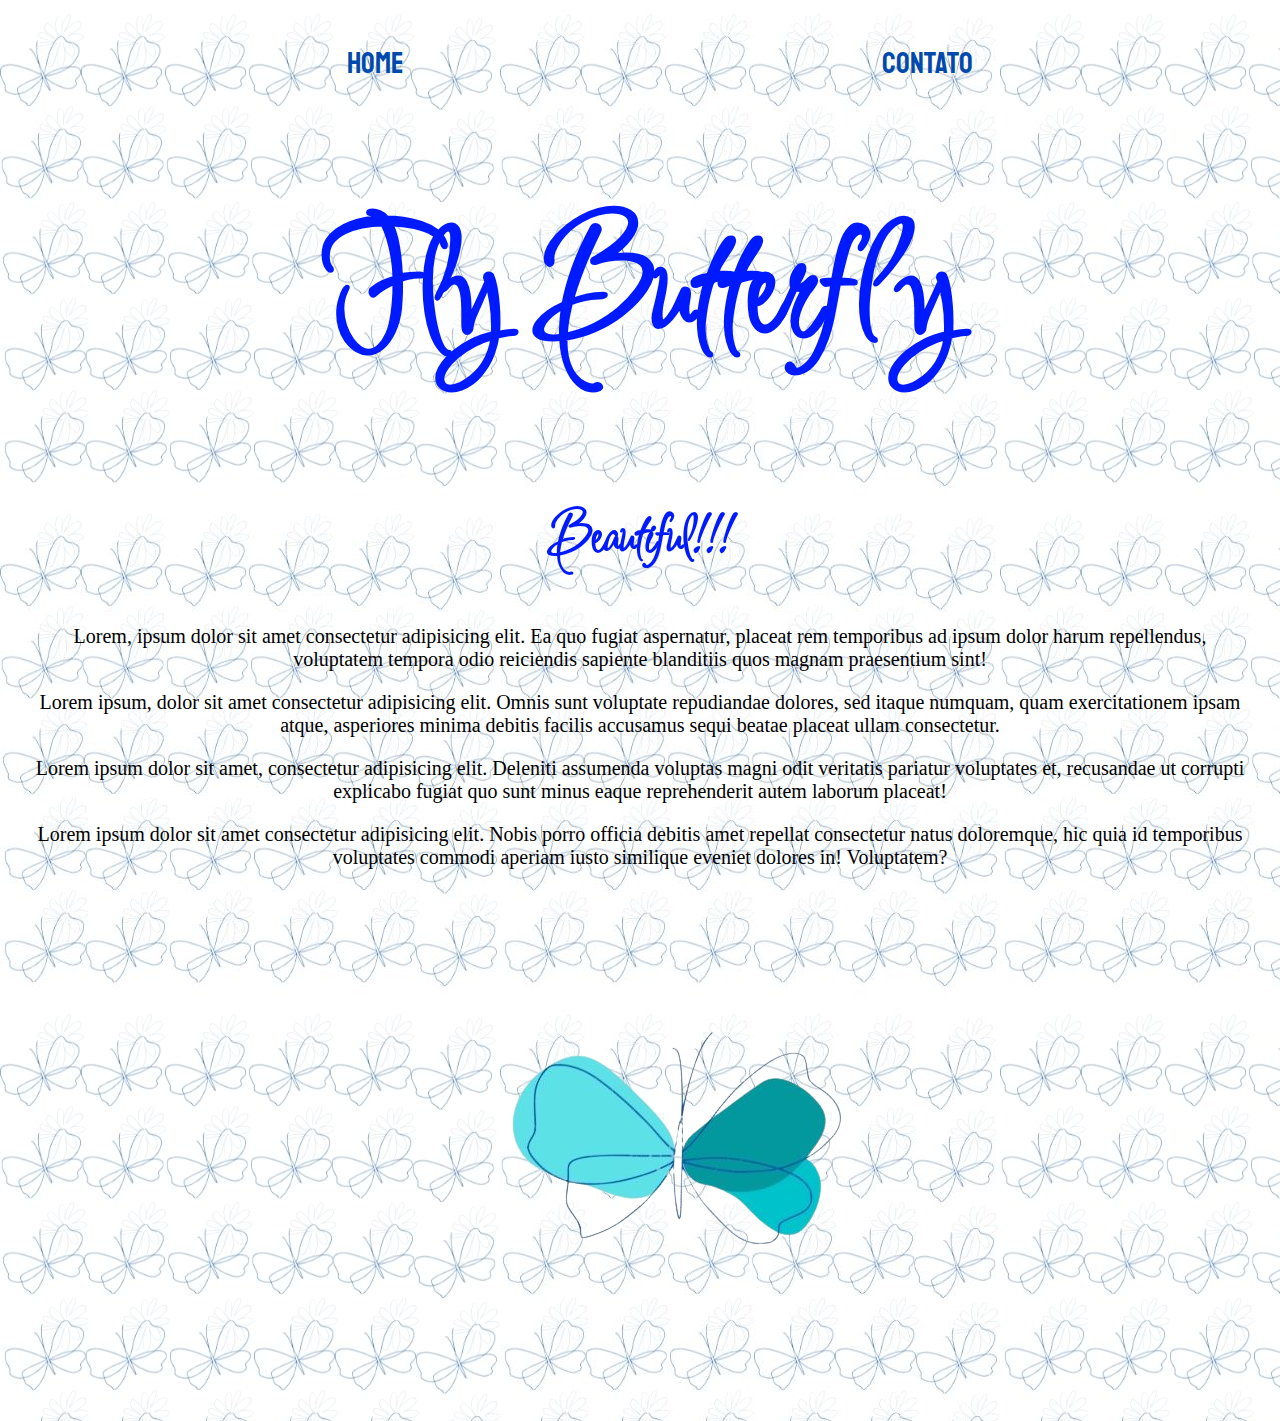
<file: Fly Butterfly/index.html>
<!DOCTYPE html>
<html lang="pt-br">
<head>
    <meta charset="UTF-8">
    <meta http-equiv="X-UA-Compatible" content="IE=edge">
    <meta name="viewport" content="width=device-width, initial-scale=1.0">
    <title>Fly Butterfly</title>

    <link rel="stylesheet" href="/Fly Butterfly/style.css">

</head>
<body class="header">
    <div id = "menu">
    <ul>
        <li>
            <a href="index.html">Home</a>
        </li>
        <li>
            <a href="contato.html">Contato</a>
        </li>
    </div>
    
    
    <div id="titulo">
        <h1>
            Fly Butterfly  
        </h1>
    </div>

    <div id="subtitulo">
        <h2>
            Beautiful!!!
        </h2>
    </div>

    <div id="texto">
        <p>
            Lorem, ipsum dolor sit amet consectetur adipisicing elit. Ea quo fugiat aspernatur, placeat rem temporibus ad ipsum dolor harum repellendus, voluptatem tempora odio reiciendis sapiente blanditiis quos magnam praesentium sint!
        </p>
        <p>
            Lorem ipsum, dolor sit amet consectetur adipisicing elit. Omnis sunt voluptate repudiandae dolores, sed itaque numquam, quam exercitationem ipsam atque, asperiores minima debitis facilis accusamus sequi beatae placeat ullam consectetur.
        </p>
        <p>
            Lorem ipsum dolor sit amet, consectetur adipisicing elit. Deleniti assumenda voluptas magni odit veritatis pariatur voluptates et, recusandae ut corrupti explicabo fugiat quo sunt minus eaque reprehenderit autem laborum placeat!
        </p>
        <p>
            Lorem ipsum dolor sit amet consectetur adipisicing elit. Nobis porro officia debitis amet repellat consectetur natus doloremque, hic quia id temporibus voluptates commodi aperiam iusto similique eveniet dolores in! Voluptatem?
        </p>
    </div>
    <div id="img">
        <img src="/Fly Butterfly/assets/img/logo.png.png" alt="">
    </div>

</body>
</html>
</file>
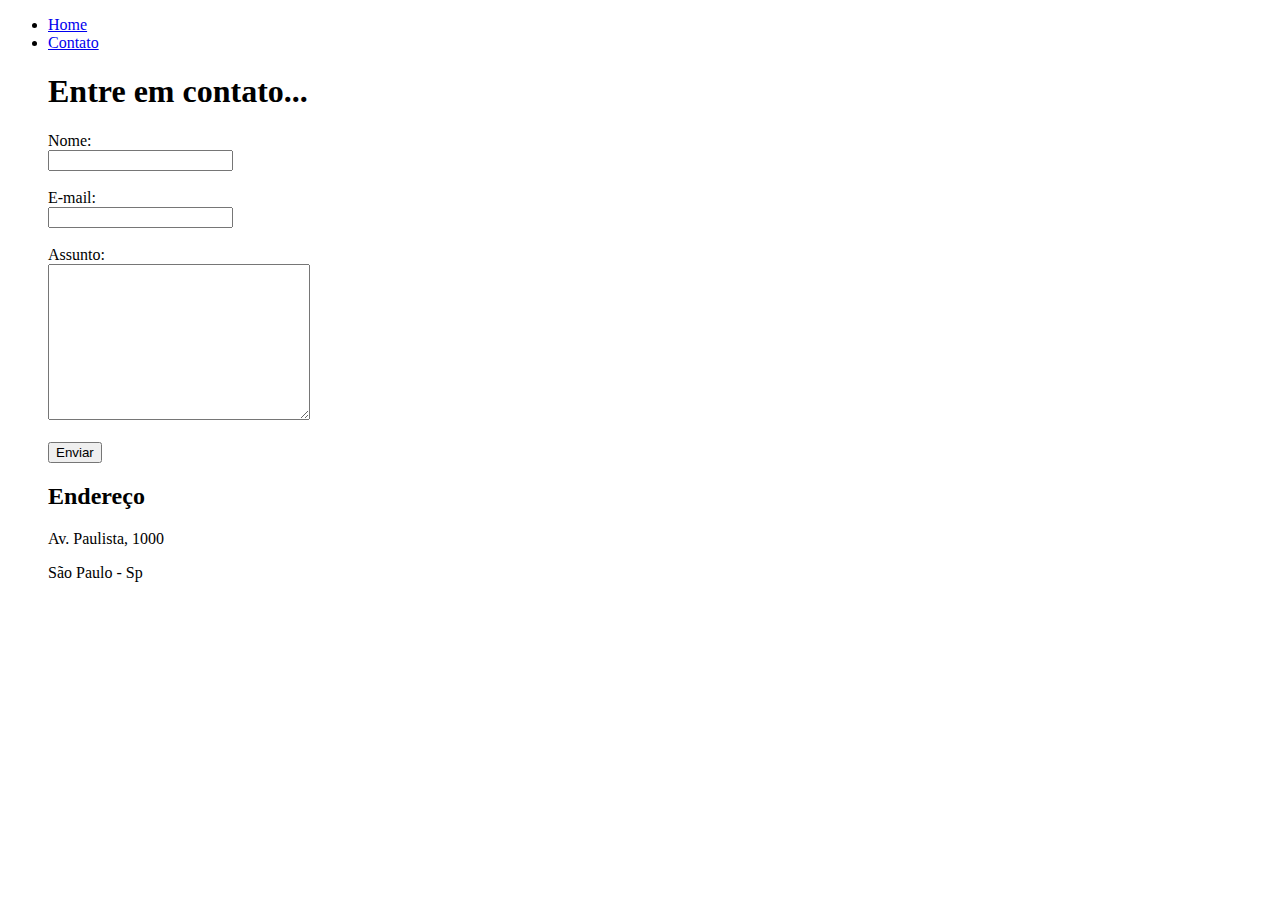
<file: Fly Butterfly/contato.html>
<!DOCTYPE html>
<html lang="pt-br">
<head>
    <meta charset="UTF-8">
    <meta http-equiv="X-UA-Compatible" content="IE=edge">
    <meta name="viewport" content="width=device-width, initial-scale=1.0">
    <title>Contato</title>
</head>
<body>
    <ul>
        <li>
            <a href="index.html">Home</a>
        </li>
        <li>
            <a href="contato.html">Contato</a>
        </li>

        <h1>
            Entre em contato...
        </h1>

        <form>

            <label for="nome">Nome:</label> <br>
            <input type="text" id="nome">
            <br>
            <br>

            <label for="email">E-mail:</label> <br>
            <input type="email" id="email">
            <br>
            <br>

            <label for="assunto">Assunto:</label> <br>
            <textarea name="assunto" id="assunto" cols="30" rows="10"></textarea>    
            <br>
            <br>
            
            <button>Enviar</button>
        </form>

        <h2>
            Endereço
        </h2>

        <p>Av. Paulista, 1000</p>
        <p>São Paulo - Sp</p>
        
        <iframe src="https://www.google.com/maps/embed?pb=!1m18!1m12!1m3!1d3657.098169135352!2d-46.65412628538375!3d-23.56491746760797!2m3!1f0!2f0!3f0!3m2!1i1024!2i768!4f13.1!3m3!1m2!1s0x94ce5994f2e15a7d%3A0xdeb92126793e5e90!2sAv.%20Paulista%2C%201000%20-%20Bela%20Vista%2C%20S%C3%A3o%20Paulo%20-%20SP%2C%2001310-100!5e0!3m2!1spt-BR!2sbr!4v1647455503313!5m2!1spt-BR!2sbr" 
        width="400" 
        height="250" 
        style="border:0;" 
        allowfullscreen="" 
        loading="lazy">
        </iframe>
    </ul>
</body>
</html>
</file>
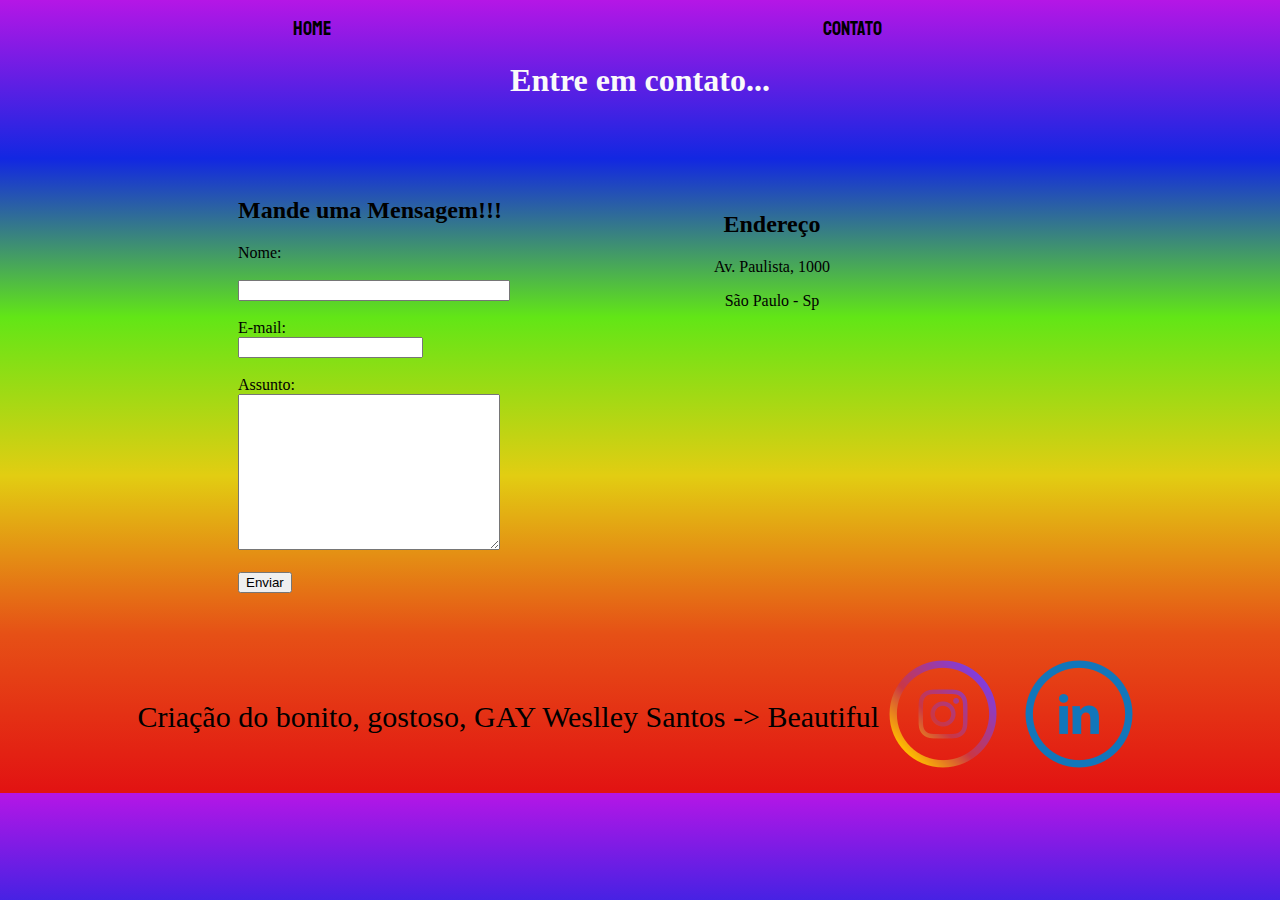
<file: Stonewall/contato.html>
<!DOCTYPE html>
<html lang="pt-br">

<head>
    <meta charset="UTF-8">
    <meta http-equiv="X-UA-Compatible" content="IE=edge">
    <meta name="viewport" content="width=device-width, initial-scale=1.0">
    <title>Contato</title>
    <link rel="stylesheet" href="style.css">
</head>

<body>

    <div id="menu">
        <ul>
            <li>
                <a href="index.html">Home</a>
            </li>
            <li>
                <a href="contato.html">Contato</a>
            </li>
    </div>

    <h1 id="titulo">
        Entre em contato...
    </h1>

    <div id="contato" class="container">
        <div>
            <form>
                <h2>
                    Mande uma Mensagem!!!
                </h2>
                <div id="informacao">
                    <label for="nome">Nome:</label onkeyup='validaNome()'>
                    <div id='txtNome'></div>
                    <br>
                    <input type="text" id="nome">
                    <br>
                    <br>
                    <label for="email">E-mail:</label> <br>
                    <input type="email" id="email">
                    <br>
                    <br>
                </div>
                <label for="assunto">Assunto:</label> <br>
                <textarea name="assunto" id="assunto" cols="30" rows="10"></textarea>
                <br>
                <br>

                <div id="botao">
                    <button>
                        Enviar
                    </button>
                </div>
        </div>


        <div id="endereco">
            <h2>
                Endereço
            </h2>
            <p>Av. Paulista, 1000</p>
            <p>São Paulo - Sp</p>

            <div id="mapa">
                <iframe
                    src="https://www.google.com/maps/embed?pb=!1m18!1m12!1m3!1d3657.098169135352!2d-46.65412628538375!3d-23.56491746760797!2m3!1f0!2f0!3f0!3m2!1i1024!2i768!4f13.1!3m3!1m2!1s0x94ce5994f2e15a7d%3A0xdeb92126793e5e90!2sAv.%20Paulista%2C%201000%20-%20Bela%20Vista%2C%20S%C3%A3o%20Paulo%20-%20SP%2C%2001310-100!5e0!3m2!1spt-BR!2sbr!4v1647455503313!5m2!1spt-BR!2sbr"
                    width="400" height="250" style="border:0;" allowfullscreen="" loading="lazy">
                </iframe>
            </div>
        </div>


    </div>
    </ul>

    <footer>
        <div class="container" id="criador">
            <P>
                Criação do bonito, gostoso, GAY Weslley Santos -> Beautiful
            </P>

            <div id="redessociais">
                <a href="https://www.instagram.com/eu_weslleyw/">
                    <img src="/Stonewall/assets/img/insta.png" alt="">
                </a>

                <a href="https://www.linkedin.com/in/weslleysantosw/">
                    <img src="/Stonewall/assets/img/linke.png" alt="">
                </a>
            </div>
        </div>
    </footer>

    <script src="/Stonewall/script.js"></script>
</body>

</html>
</file>
<file: Fly Butterfly/style.css>
/*
    Style --> index
*/

@import url('https://fonts.googleapis.com/css2?family=Staatliches&display=swap');
@import url('https://fonts.googleapis.com/css2?family=Inspiration&family=Staatliches&display=swap');

*{
    text-decoration: none ;
}

body{
background-image: url("./assets/img/Logo\ 2\ \(2\).jpg");
}
.header {
    background-color: #F1F1F1;
    text-align: center;
    padding: 20px;
  }
#menu ul li {
    display: inline;
    font-size: 30px;
    padding: 20%;
    font-family: 'Staatliches', cursive;
}
#menu ul li a{
    color: #004aad;
}

#img{
    
    display: block;
    margin-left: auto;
    margin-right: auto;
    width: 35%;
}

#titulo{

    color: #001aff;
    text-align: center;
    font-size: 80px;
    padding: 0%;
    font-family: 'Inspiration', cursive;
}
@keyframes example {
    0%   {background-color:rgb(255, 255, 255); left:0px; top:0px;}
    25%  {background-color:rgb(161, 199, 255); left:200px; top:0px;}
    50%  {background-color:rgb(253, 253, 253); left:200px; top:200px;}
    75%  {background-color:rgb(161, 199, 255); left:0px; top:200px;}
    100% {background-color:rgb(255, 255, 255); left:0px; top:0px;}
  }
  div {
    position: -webkit-sticky;  
    animation-name: example;
    animation-duration: 5s;
  }

#subtitulo{

    color: #001aff;
    text-align: center;
    font-size: 40px;
    padding: 0%;
    font-family: 'Inspiration', cursive;
}

#texto{

    font-size: 20px;
}
</file>
<file: Stonewall/style.css>
/*
    Style --> index
*/

@import url('https://fonts.googleapis.com/css2?family=Shadows+Into+Light&display=swap');
@import url('https://fonts.googleapis.com/css2?family=Staatliches&display=swap');

*{
    text-decoration: none ;
}

body {
    background: linear-gradient(0deg, #e21212, #e65016,#e2cd12, #62e616, #1227e2, #b516e6);
} 

.container{

    display: flex;
    flex-wrap: nowrap;
    flex-direction: row;
    align-items: center;
    justify-content: center;
}


#menu ul li {
    display: inline;
    font-size: 20px;
    padding: 20%;
    font-family: 'Staatliches', cursive;
}

#menu ul li a{
    color: black;
}

#menu :hover{
    color: rgb(153, 0, 255);
}

#titulo {
    color: rgb(250, 250, 250);
    text-align: center;
}

#subtitulo{
    color: rgb(255, 255, 255);
    text-align: center;
}
#descricao{

    color: rgb(255, 255, 255);
    text-align: center;
}

#texto{
    font-family: 'Shadows Into Light', cursive;
    font-size: large ;
    font-weight: 900;
    color: rgb(0, 0, 0);
    text-align: justify;
    font-size: 30px;
    padding: 30px;
}

#texto :hover{

color: rgba(0, 0, 0, 0.726);
}

#imagem{
    
    display: block;
    margin-left: auto;
    margin-right: auto;
    width: 35%;
}

#video{

    display: block;
    margin-left: auto;
    margin-right: auto;
    width: 35%;
}

#criador{

    font-size: 30px;
}
/*
    Style - Contato
*/
 
#endereco{

    padding: 70px;
    text-align: center;
}
 #informacao{
     width: 100%;
 }
</file>
